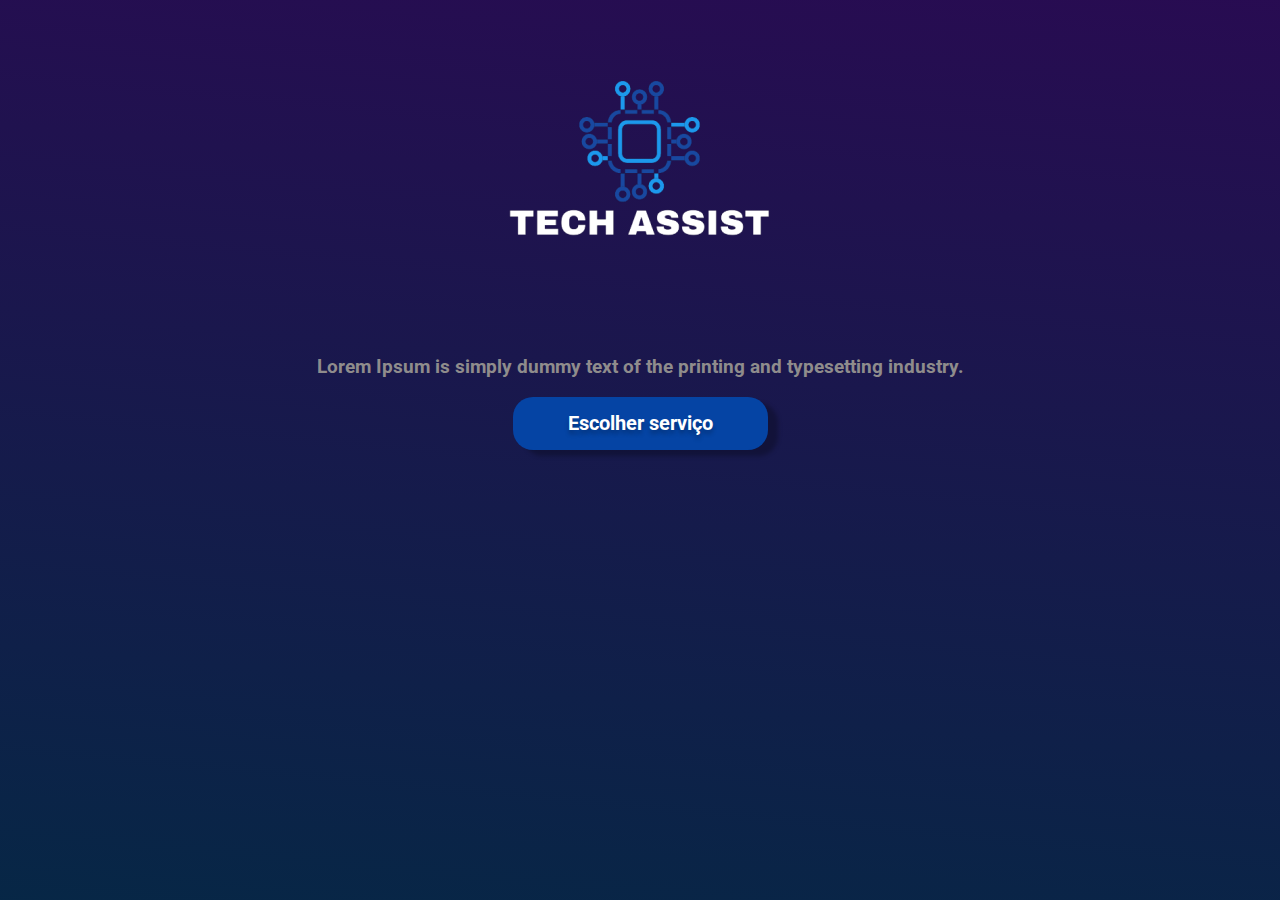
<file: index.html>
<!DOCTYPE html>
<html lang="pt-br">
<head>
    <meta charset="UTF-8">
    <meta http-equiv="X-UA-Compatible" content="IE=edge">
    <meta name="viewport" content="width=device-width, initial-scale=1.0">
    <link rel="preconnect" href="https://fonts.googleapis.com">
    <link rel="preconnect" href="https://fonts.gstatic.com" crossorigin>
    <link href="https://fonts.googleapis.com/css2?family=Roboto:wght@100;400&display=swap" rel="stylesheet">
    <link rel="stylesheet" href="./assets/css/normalize.css">
    <link rel="stylesheet" href="./assets/css/style.css">
    <link rel="stylesheet" href="./assets/css/home.css">
    <title>Assistência técnica</title>
</head>
<body>
    <section class="inicio">
        <div class="inicio-container">
            <img src="./assets/img/logo.png" alt="logotipo">
            <h3>Lorem Ipsum is simply dummy text of the printing and typesetting industry.</h3>
            <button class="serv-btn" href="./servicos.html"><a class="link" href="./servicos.html">Escolher serviço</a></button>
        </div>
    </section>
</body>
</html>
</file>
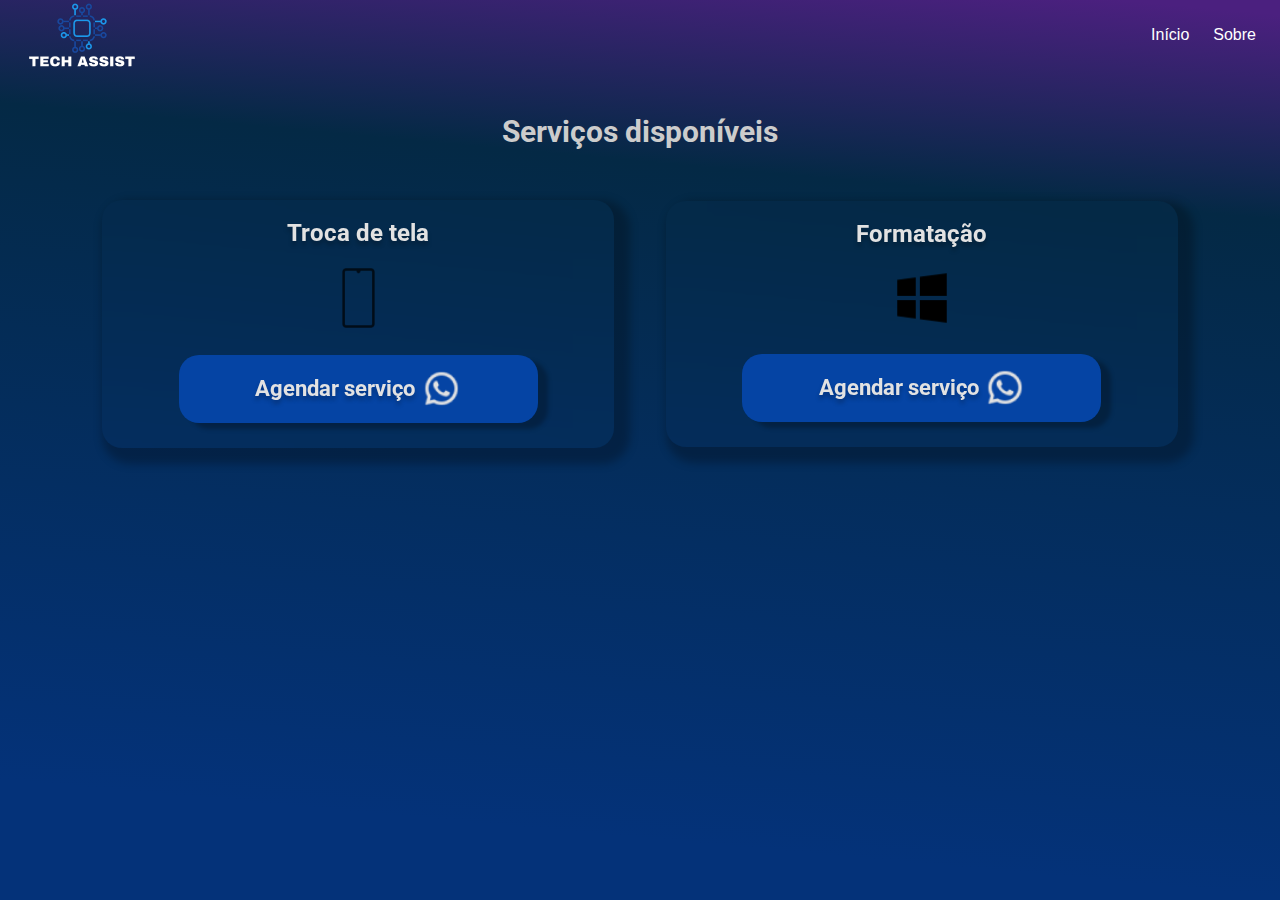
<file: servicos.html>
<!DOCTYPE html>
<html lang="pt-br">
<head>
    <meta charset="UTF-8">
    <meta http-equiv="X-UA-Compatible" content="IE=edge">
    <meta name="viewport" content="width=device-width, initial-scale=1.0">
    <link rel="preconnect" href="https://fonts.googleapis.com">
    <link rel="preconnect" href="https://fonts.gstatic.com" crossorigin>
    <link href="https://fonts.googleapis.com/css2?family=Roboto:wght@100;400&display=swap" rel="stylesheet">
    <link rel="stylesheet" href="./assets/css/normalize.css">
    <link rel="stylesheet" href="./assets/css/style.css">
    <link rel="stylesheet" href="./assets/css/servicos.css">
    <link rel="stylesheet" href="./assets/css/navbar.css">
    <link rel="stylesheet" href="./assets/css/home.css">
    <title>Assistência técnica | Serviços </title>
</head>
<body>
    <header class="nav__bar">
        <a href="./index.html" class="home"><img src="./assets/img/logo-2.png" alt="logotipo"></a>
        <nav class="navegacao">
            <button class="btnmobile"><span class="hamburguer"></span></button>
            <ul class="menu">
                <li class="item"><a class="link" href="./index.html">Início</a></li>
                <li class="item"><a class="link" href="./index.html">Sobre</a></li>
            </ul>
        </nav>
    </header>
    <main>
        <div>
            <h2 class="servicos-titulo">Serviços disponíveis</h2>
        </div>
        <section class="servicos">
            <div class="servico">  
                <h2 class="servico-titulo">Troca de tela</h2>
                <img src="./assets/img/icone-servico1.png" alt="servico1" class="servico-img">
                <button class="solicitar-btn">Agendar serviço <img src="./assets/img/wats.png" class="wats-icon" alt="wats icon"></button>
            </div>
            <div class="servico">  
                <h2 class="servico-titulo">Formatação</h2>
                <img src="./assets/img/icone-servico2.png" alt="servico1" class="servico-img">
                <button class="solicitar-btn">Agendar serviço <img src="./assets/img/wats.png" class="wats-icon" alt="wats icon"></button>
            </div>
        </section>
    </main>
    <script src="./assets/js/mobile.js"></script>
</body>
</html>
</file>
<file: assets/css/style.css>
body{
    font-family: 'Roboto', sans-serif;
}
</file>
<file: assets/css/home.css>
.inicio-container{
    display: grid;
    place-items: center;
}
.inicio{
    position: relative;
    width: 100vw;
    height: 100vh;
    background: linear-gradient(5.23deg, #0544A4 -11.02%, #042945 -8.01%, #2B0953 109.32%);
}

h3{
    color: #8F8C8C;
    text-align: center;
}

.serv-btn{
    width: 255px;
    height: 53px;
    left: 34px;
    top: 448px;
    background: #0544A4;
    box-shadow: 10px 6px 4px rgba(0, 0, 0, 0.25);
    border-radius: 20px;
    border: none;
    cursor: pointer;
    font-weight: bold;
    font-size: 20px;
    text-decoration: none;
    text-shadow: 0px 4px 4px rgba(0, 0, 0, 0.25);
}

.link{
    text-decoration: none;
    color: white;
}
</file>
<file: assets/css/servicos.css>
body{
    background: linear-gradient(5.23deg, #043279 11.84%, #042945 78.39%, #4B207F 98.56%);
    width: 100vw;
    height: 100vh;
}

.servicos-titulo{
    color: #cccccc;
    text-align: center;
    padding-top: 20px
}

.servicos{
    display: flex;
    justify-content: center;
    flex-direction: column;
    align-items: center;
}

.servico{
    width: 70%;
    height: auto;
    backdrop-filter: blur(15px);
    box-shadow: 8px 8px 8px 8px rgba(0, 0, 0, 0.25);
    border-radius: 20px;
    display: grid;
    place-items: center;
    margin-top: 8%;
}

.servico-titulo{
    text-align: center;
    color: #e2e2e2;
    text-shadow: 0px 4px 4px rgba(0, 0, 0, 0.25);
}

.servico-text{
    color: #a1a1a1;
}

.solicitar-btn{
    display: flex;
    align-items: center;
    justify-content: center;
    text-align: center;
    width: 70%;
    background: #0544A4;
    box-shadow: 10px 6px 4px rgba(0, 0, 0, 0.25);
    border-radius: 20px;
    border: none;
    font-weight: bold;
    color: #e2e2e2;
    margin: 5%;
    padding: 3%;
    text-shadow: 0px 4px 4px rgba(0, 0, 0, 0.25);
    cursor: pointer;

    }

.wats-icon{
    width: 14%;
    margin-left: 2%;
}

    @media(min-width: 800px) {

        .servicos-titulo{
            font-size: 30px;
        }

        .servicos{
            flex-direction: row;
            
        }

        .wats-icon{
            width: 12%;
        }

        .solicitar-btn{
           font-size: 22px;

            }
        
        .servico{
            width: 40%;
            margin: 2%;
            
            }
    }
</file>
<file: assets/css/navbar.css>
.nav__bar{
    box-sizing: border-box;
    display: flex;
    align-items: center;
    height: 70px;
    padding: 1rem;
    justify-content: space-between;
}

.menu{
    display: flex;
    gap: .5rem;
}

.menu li{
    padding: .5rem;
    display: block;
  
}

.item{
    list-style: none;
    color: white;
    font-family: sans-serif;
    cursor: pointer;
    padding: .5rem;
}

.btnmobile{
    display: none;
}

    @media(max-width: 600px) {

        .btnmobile{
            display: flex;
            padding: .5rem 1rem;
            font-size: 1rem;
            border: none;
            background: none;
            cursor: pointer;
        }

        .hamburguer{
            border-top: 3px solid white;
            border-radius: 3px;
            width: 40px;
            display: block;

        }

        .hamburguer::after, .hamburguer::before{
            content: '';
            display: block;
            width: 40px;
            height: 3px;
            background: white;
            margin-top: 5px;
            transition: .5s;
            position: relative;
            border-radius: 3px;

        }

        .navegacao.active .hamburguer{
            border-top-color: transparent;
        }

        .navegacao.active .hamburguer::before{
            transform: rotate(135deg);
        }

        .navegacao.active .hamburguer::after{
            transform: rotate(-135deg);
            top: -7px;
        }

        .menu{
            display: block;
            position: absolute;
            width: 100%;
            height: 0;
            transition: .9s;
            top: 54px;
            padding-top: 7%;
            right: 0;
            backdrop-filter: blur(10px);
            z-index: 1000;
            visibility: hidden;
            overflow-y: hidden;
        }

        .menu li{
            padding: 1rem 0;
            margin: 0 1rem;
            border-bottom: 2px solid white;
        }

        .navegacao.active .menu{
            visibility: visible;
            height: calc(100vh - 54px);
            overflow-y: auto;
            
        }
    }
</file>
